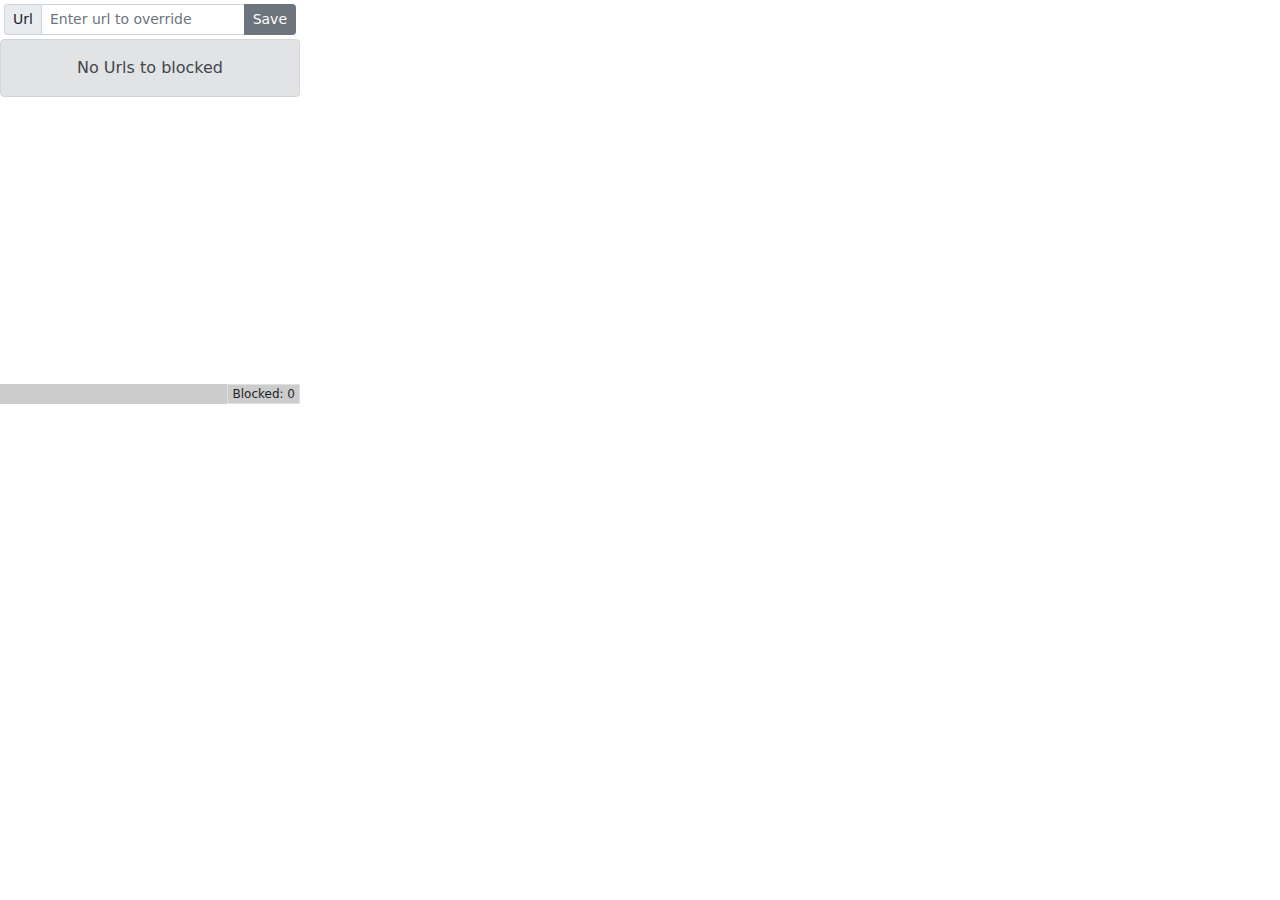
<file: src/index.html>
<!DOCTYPE html>
<html>

<head>
    <title>Override Default Tab Options</title>
    <link rel="stylesheet" href="styles/bootstrap/bootstrap.min.css">
    <link rel="stylesheet" href="styles/styles.css">
</head>

<body class="mt-1 d-flex flex-column">
    <header class="flex-shrink-1 px-1 pb-1">
        <form>
            <div class="input-group input-group-sm">
                <span class="input-group-text">Url</span>
                <input type="text" id="url" class="form-control shadow-none" placeholder="Enter url to override">
                <button class="btn btn-secondary" type="submit" id="save">Save</button>
            </div>
        </form>
    </header>

    <div id="list" class="flex-grow-1 overflow-auto d-none">
    </div>
    <div id="alert" class="flex-grow-1">
        <div class="alert alert-secondary text-center">
            No Urls to blocked
        </div>
    </div>

    <footer class="d-flex flex-row flex-shrink-1">
        <div id="loader" class="spinner-border spinner-border-sm text-dark d-none">
            <span class="visually-hidden">Loading...</span>
        </div>
        <div id="status" class="flex-grow-1"></div>
        <div class="flex-shrink-1 text-nowrap border px-1">Blocked: <span id="count">0</span></div>
    </footer>

    <script src="index.js"></script>
</body>

</html>
</file>
<file: src/styles/styles.css>
body {
    width: 300px;
    height: 400px;
}

footer {
    background-color: #CCC;

    font-size: .75rem;
    min-height: 1.25rem;
}

#status {
    min-height: 1.25rem;
}

#loader {
    height: .9rem;
    width: .9rem;
    margin: auto 3px;
}

.icon {
  width: 34px;
  text-align: center;
}
</file>
